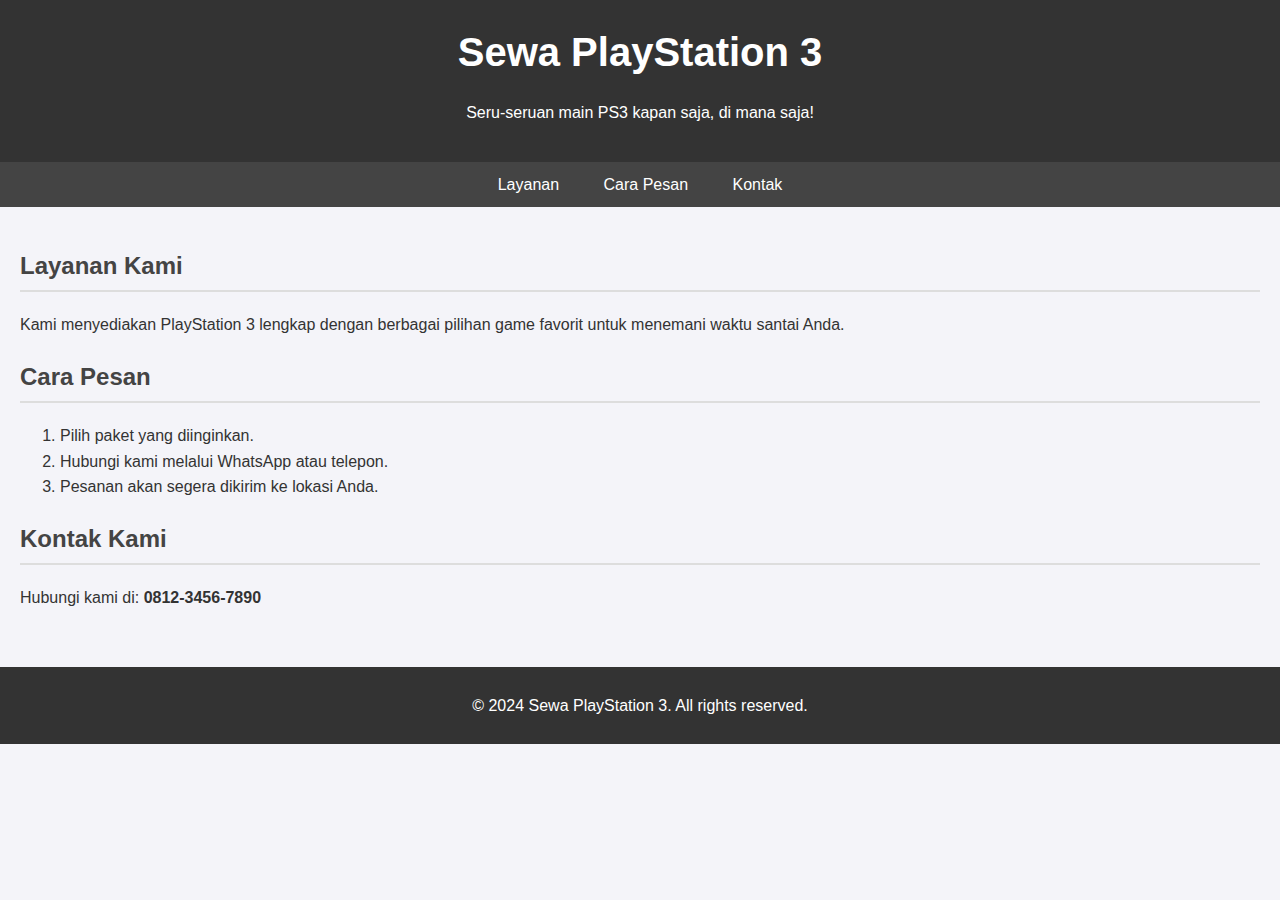
<file: Halaman beranda/index.html>
<!DOCTYPE html>
<html lang="id">
<head>
    <meta charset="UTF-8">
    <meta name="viewport" content="width=device-width, initial-scale=1.0">
    <title>Sewa PlayStation 3</title>
    <link rel="stylesheet" href="styles.css">
</head>
<body>
    <header>
        <h1>Sewa PlayStation 3</h1>
        <p>Seru-seruan main PS3 kapan saja, di mana saja!</p>
    </header>
    <nav>
        <ul>
            <li><a href="#layanan">Layanan</a></li>
            <li><a href="#cara-pesan">Cara Pesan</a></li>
            <li><a href="#kontak">Kontak</a></li>
        </ul>
    </nav>
    <main>
        <section id="layanan">
            <h2>Layanan Kami</h2>
            <p>Kami menyediakan PlayStation 3 lengkap dengan berbagai pilihan game favorit untuk menemani waktu santai Anda.</p>
        </section>
        <section id="cara-pesan">
            <h2>Cara Pesan</h2>
            <ol>
                <li>Pilih paket yang diinginkan.</li>
                <li>Hubungi kami melalui WhatsApp atau telepon.</li>
                <li>Pesanan akan segera dikirim ke lokasi Anda.</li>
            </ol>
        </section>
        <section id="kontak">
            <h2>Kontak Kami</h2>
            <p>Hubungi kami di: <strong>0812-3456-7890</strong></p>
        </section>
    </main>
    <footer>
        <p>&copy; 2024 Sewa PlayStation 3. All rights reserved.</p>
    </footer>
</body>
</html>
</file>
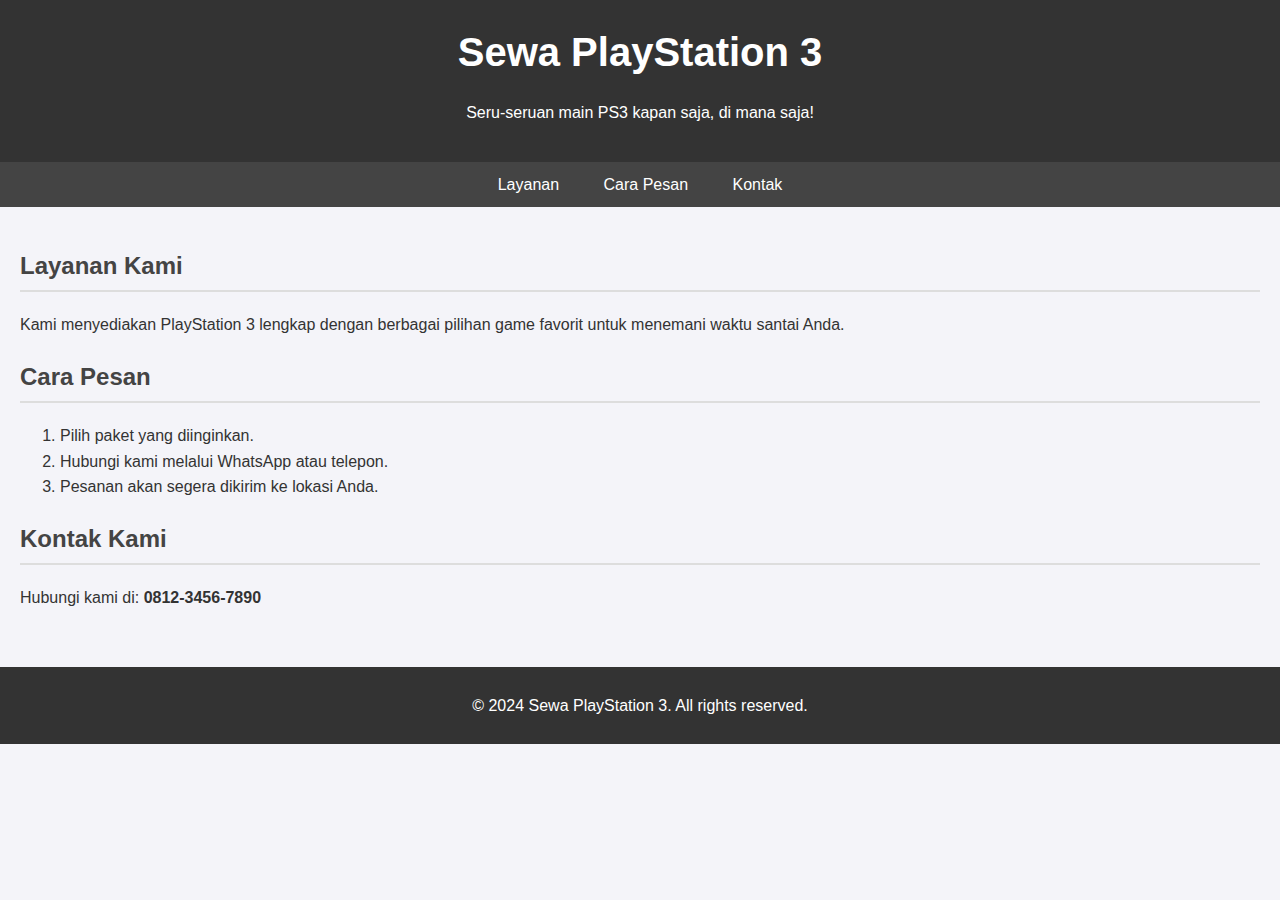
<file: Halaman beranda/beranda.html>
<!DOCTYPE html>
<html lang="id">
<head>
    <meta charset="UTF-8">
    <meta name="viewport" content="width=device-width, initial-scale=1.0">
    <title>Sewa PlayStation 3</title>
    <link rel="stylesheet" href="stylesberanda.css">
</head>
<body>
    <header>
        <h1>Sewa PlayStation 3</h1>
        <p>Seru-seruan main PS3 kapan saja, di mana saja!</p>
    </header>
    <nav>
        <ul>
            <li><a href="#layanan">Layanan</a></li>
            <li><a href="#cara-pesan">Cara Pesan</a></li>
            <li><a href="#kontak">Kontak</a></li>
        </ul>
    </nav>
    <main>
        <section id="layanan">
            <h2>Layanan Kami</h2>
            <p>Kami menyediakan PlayStation 3 lengkap dengan berbagai pilihan game favorit untuk menemani waktu santai Anda.</p>
        </section>
        <section id="cara-pesan">
            <h2>Cara Pesan</h2>
            <ol>
                <li>Pilih paket yang diinginkan.</li>
                <li>Hubungi kami melalui WhatsApp atau telepon.</li>
                <li>Pesanan akan segera dikirim ke lokasi Anda.</li>
            </ol>
        </section>
        <section id="kontak">
            <h2>Kontak Kami</h2>
            <p>Hubungi kami di: <strong>0812-3456-7890</strong></p>
        </section>
    </main>
    <footer>
        <p>&copy; 2024 Sewa PlayStation 3. All rights reserved.</p>
    </footer>
</body>
</html>
</file>
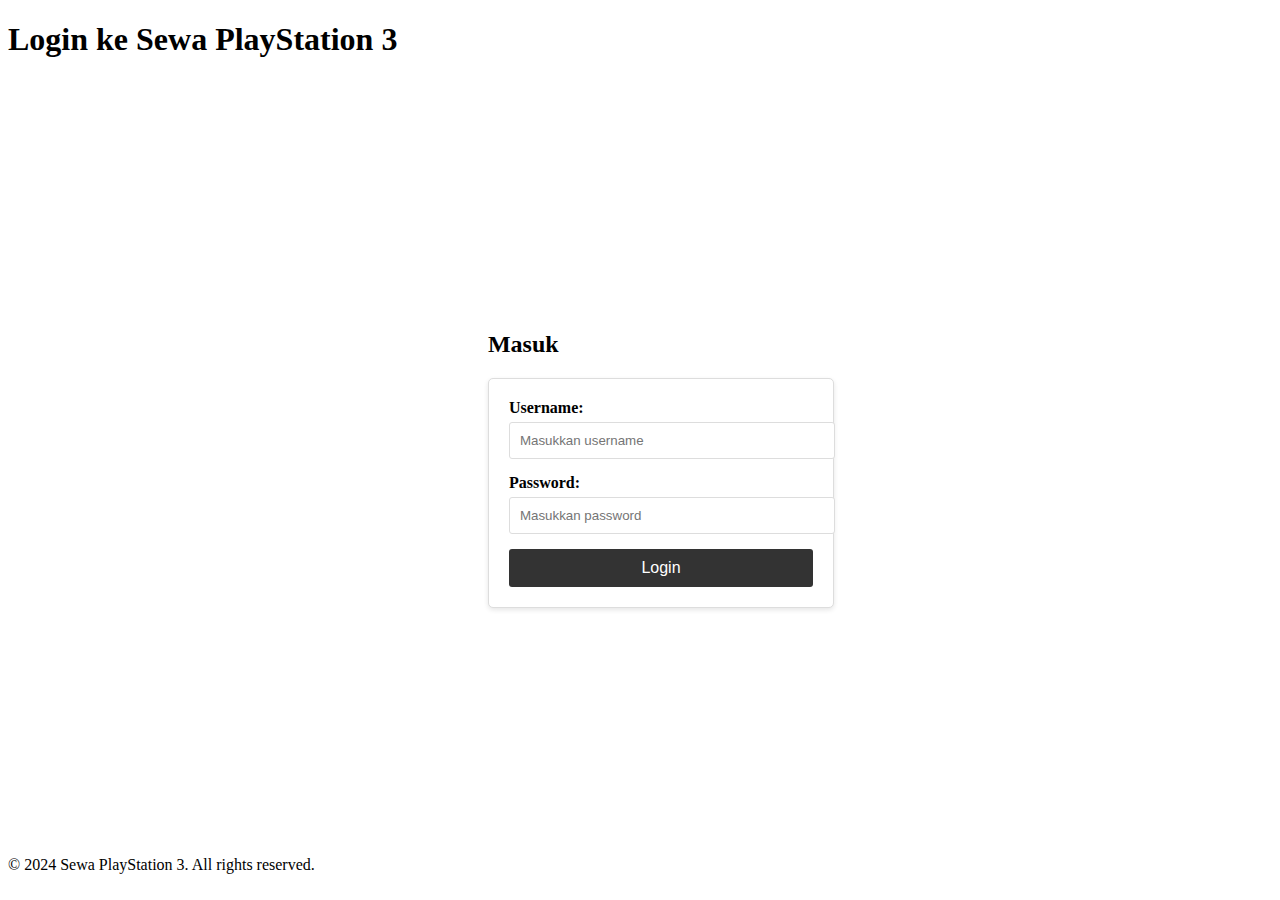
<file: Halaman beranda/login.html>
<!DOCTYPE html>
<html lang="id">
<head>
    <meta charset="UTF-8">
    <meta name="viewport" content="width=device-width, initial-scale=1.0">
    <title>Login - Sewa PlayStation 3</title>
    <link rel="stylesheet" href="styleslogin.css">
</head>
<body>
    <header>
        <h1>Login ke Sewa PlayStation 3</h1>
    </header>
    <main>
        <section id="login">
            <h2>Masuk</h2>
            <form action="index.html" method="GET">
                <label for="username">Username:</label>
                <input type="text" id="username" name="username" placeholder="Masukkan username" required>
                
                <label for="password">Password:</label>
                <input type="password" id="password" name="password" placeholder="Masukkan password" required>
                
                <button type="submit">Login</button>
            </form>
        </section>
    </main>
    <footer>
        <p>&copy; 2024 Sewa PlayStation 3. All rights reserved.</p>
    </footer>
</body>
</html>
</file>
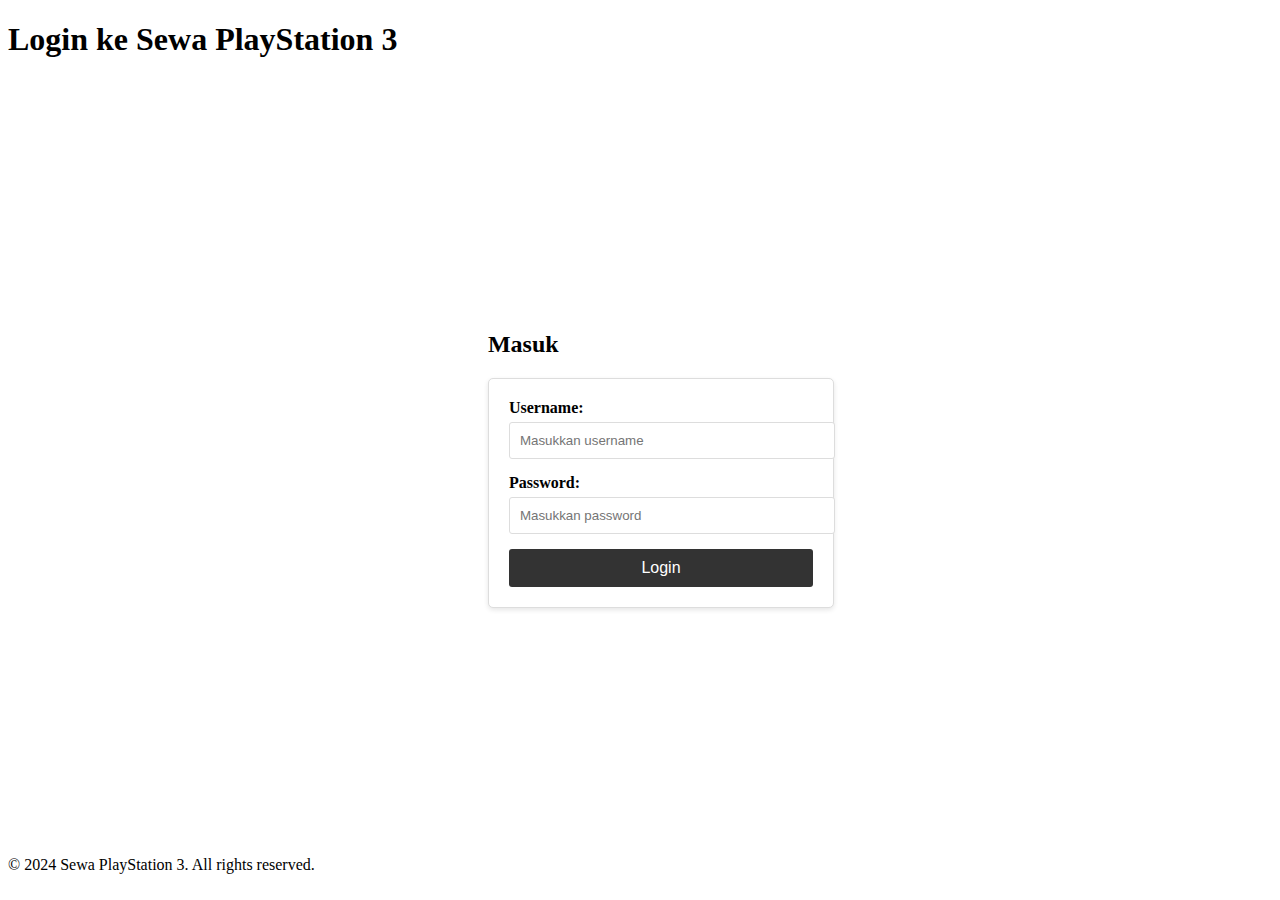
<file: halaman login/login.html>
<!DOCTYPE html>
<html lang="id">
<head>
    <meta charset="UTF-8">
    <meta name="viewport" content="width=device-width, initial-scale=1.0">
    <title>Login - Sewa PlayStation 3</title>
    <link rel="stylesheet" href="styles.css">
</head>
<body>
    <header>
        <h1>Login ke Sewa PlayStation 3</h1>
    </header>
    <main>
        <section id="login">
            <h2>Masuk</h2>
            <form action="index.html" method="GET">
                <label for="username">Username:</label>
                <input type="text" id="username" name="username" placeholder="Masukkan username" required>
                
                <label for="password">Password:</label>
                <input type="password" id="password" name="password" placeholder="Masukkan password" required>
                
                <button type="submit">Login</button>
            </form>
        </section>
    </main>
    <footer>
        <p>&copy; 2024 Sewa PlayStation 3. All rights reserved.</p>
    </footer>
</body>
</html>
</file>
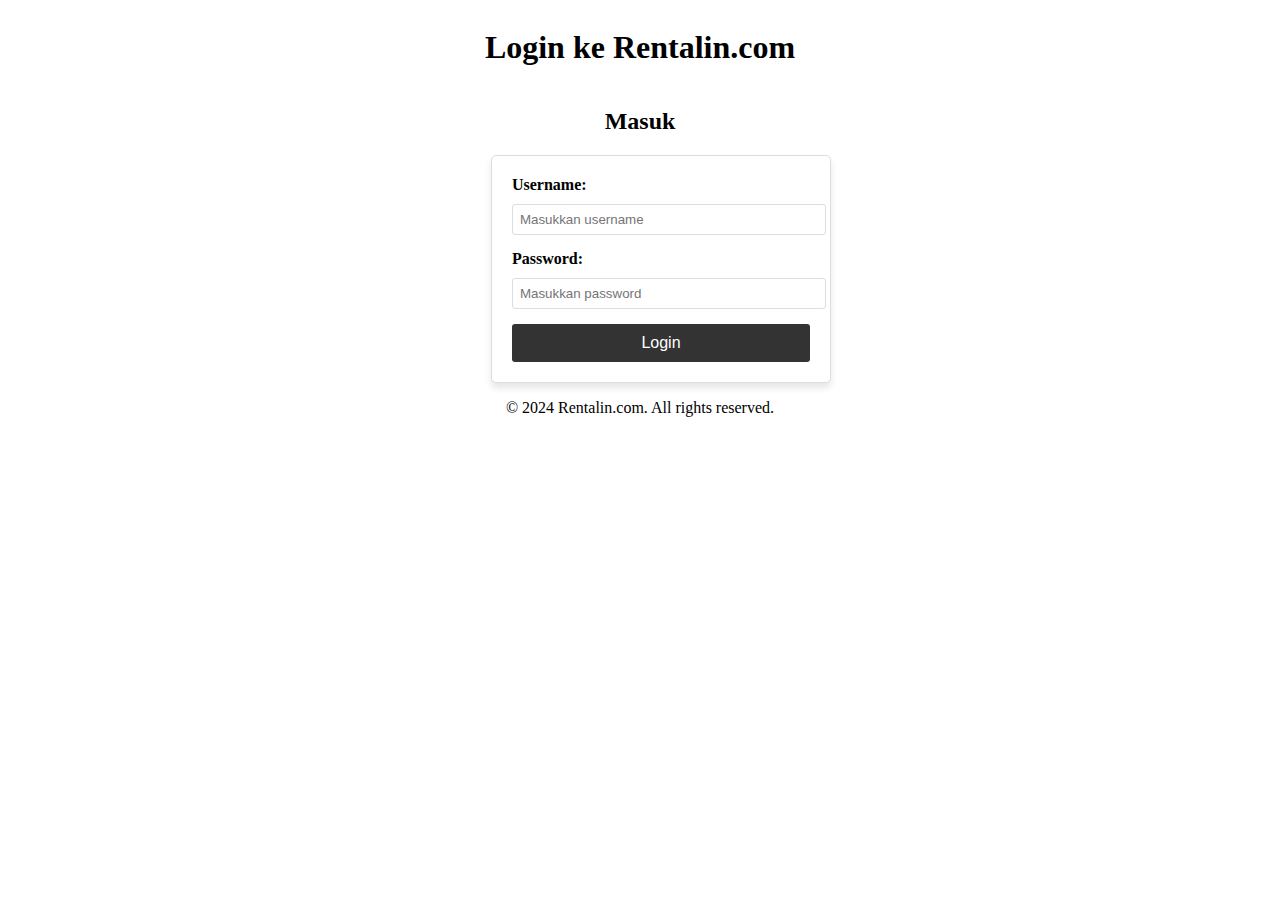
<file: halaman_login_beranda/login.html>
<!DOCTYPE html>
<html lang="id">
<head>
    <meta charset="UTF-8">
    <meta name="viewport" content="width=device-width, initial-scale=1.0">
    <title>Login - Rentalin.com</title>
    <link rel="stylesheet" href="styleslogin.css">
</head>
<body>
    <header>
        <h1>Login ke Rentalin.com </h1>
    </header>
    <main>
        <section id="login">
            <h2>Masuk</h2>
            <form action="beranda.html" method="GET">
                <label for="username">Username:</label>
                <input type="text" id="username" name="username" placeholder="Masukkan username" required>
                
                <label for="password">Password:</label>
                <input type="password" id="password" name="password" placeholder="Masukkan password" required>
                
                <button type="submit">Login</button>
            </form>
        </section>
    </main>
    <footer>
        <p>&copy; 2024 Rentalin.com. All rights reserved.</p>
    </footer>
</body>
</html>
</file>
<file: Halaman beranda/styleslogin.css>
main {
    padding: 20px;
    display: flex;
    justify-content: center;
    align-items: center;
    min-height: 80vh;
}

form {
    background: #fff;
    padding: 20px;
    border: 1px solid #ddd;
    border-radius: 5px;
    box-shadow: 0 2px 5px rgba(0, 0, 0, 0.1);
    max-width: 400px;
    width: 100%;
}

form label {
    display: block;
    margin-bottom: 5px;
    font-weight: bold;
}

form input {
    width: 100%;
    padding: 10px;
    margin-bottom: 15px;
    border: 1px solid #ddd;
    border-radius: 3px;
}

form button {
    width: 100%;
    padding: 10px;
    background: #333;
    color: #fff;
    border: none;
    border-radius: 3px;
    cursor: pointer;
    font-size: 16px;
}

form button:hover {
    background: #444;
}
</file>
<file: halaman login/styles.css>
main {
    padding: 20px;
    display: flex;
    justify-content: center;
    align-items: center;
    min-height: 80vh;
}

form {
    background: #fff;
    padding: 20px;
    border: 1px solid #ddd;
    border-radius: 5px;
    box-shadow: 0 2px 5px rgba(0, 0, 0, 0.1);
    max-width: 400px;
    width: 100%;
}

form label {
    display: block;
    margin-bottom: 5px;
    font-weight: bold;
}

form input {
    width: 100%;
    padding: 10px;
    margin-bottom: 15px;
    border: 1px solid #ddd;
    border-radius: 3px;
}

form button {
    width: 100%;
    padding: 10px;
    background: #333;
    color: #fff;
    border: none;
    border-radius: 3px;
    cursor: pointer;
    font-size: 16px;
}

form button:hover {
    background: #444;
}
</file>
<file: halaman_login_beranda/styleslogin.css>
header {
    display: flex;
    justify-content: center;
}

main {
    display: flex;
    justify-content: center;
    align-items: center;    
    
}

h2 {
    text-align: center;
    
}

form {
    background: #fff;
    padding: 20px;
    border: 1px solid #ddd;
    border-radius: 5px;
    box-shadow: 0 5px 7px rgba(0, 0, 0, 0.1);
    max-width: 400px;
    width: 100%;
}

form label {
    display: block;
    margin-bottom: 10px;
    font-weight: bold;
}

form input {
    width: 100%;
    padding: 7px;
    margin-bottom: 15px;
    border: 1px solid #ddd;
    border-radius: 3px;
}

form button {
    width: 100%;
    padding: 10px;
    background: #333;
    color: #fff;
    border: none;
    border-radius: 3px;
    cursor: pointer;
    font-size: 16px;
}

form button:hover {
    background: #444;
}
 
footer {
    text-align: center;
    position: relative;
}
</file>
<file: Halaman beranda/styles.css>
/* Reset dasar */
body {
    margin: 0;
    font-family: Arial, sans-serif;
    background-color: #f4f4f9;
    color: #333;
    line-height: 1.6;
}

header {
    background-color: #333;
    color: #fff;
    text-align: center;
    padding: 20px;
}

header h1 {
    margin: 0;
    font-size: 2.5em;
}

nav ul {
    list-style: none;
    padding: 0;
    margin: 0;
    background: #444;
    text-align: center;
}

nav ul li {
    display: inline;
}

nav ul li a {
    color: white;
    text-decoration: none;
    padding: 10px 20px;
    display: inline-block;
}

nav ul li a:hover {
    background: #555;
}

main {
    padding: 20px;
}

main h2 {
    color: #444;
    border-bottom: 2px solid #ddd;
    padding-bottom: 5px;
}

footer {
    text-align: center;
    padding: 10px;
    background: #333;
    color: white;
    margin-top: 20px;
}
</file>
<file: Halaman beranda/stylesberanda.css>
/* Reset dasar */
body {
    margin: 0;
    font-family: Arial, sans-serif;
    background-color: #f4f4f9;
    color: #333;
    line-height: 1.6;
}

header {
    background-color: #333;
    color: #fff;
    text-align: center;
    padding: 20px;
}

header h1 {
    margin: 0;
    font-size: 2.5em;
}

nav ul {
    list-style: none;
    padding: 0;
    margin: 0;
    background: #444;
    text-align: center;
}

nav ul li {
    display: inline;
}

nav ul li a {
    color: white;
    text-decoration: none;
    padding: 10px 20px;
    display: inline-block;
}

nav ul li a:hover {
    background: #555;
}

main {
    padding: 20px;
}

main h2 {
    color: #444;
    border-bottom: 2px solid #ddd;
    padding-bottom: 5px;
}

footer {
    text-align: center;
    padding: 10px;
    background: #333;
    color: white;
    margin-top: 20px;
}
</file>
